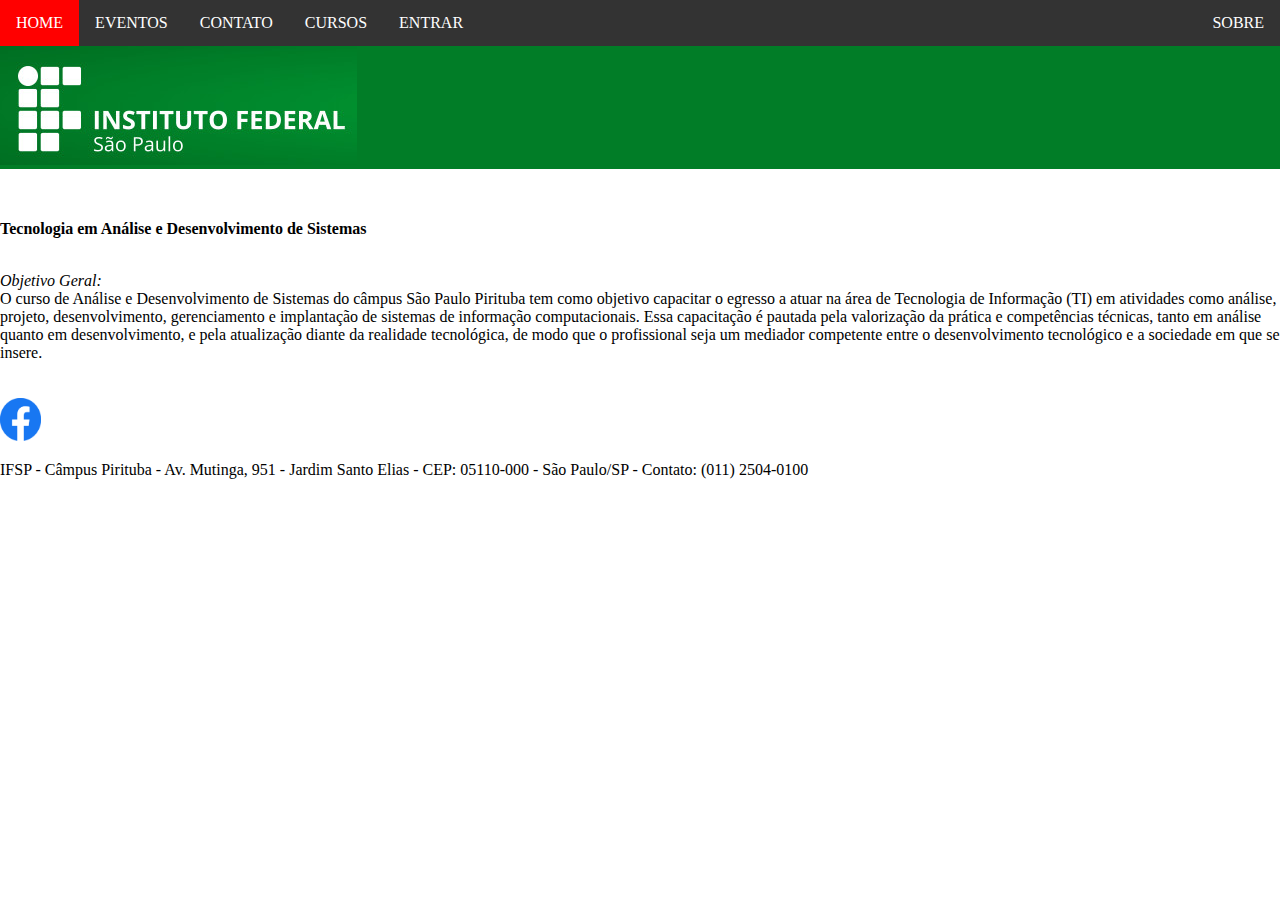
<file: ads.html>
<!DOCTYPE html>
<html>
<head>
<style>
</style>
<meta charset="UTF-8">
<title>ADS - IFSP - Pirituba</title>
<script src="js/disabling.js"></script>
  <link rel="stylesheet" href="css/style.css">
</head>
<body>
  
<header id="cabecalho"> <!-- Indica o cabeçalho do nosso documento-->
  <nav>
    <object width="100%" height="200px" data="menu.html"></object>
  </nav>

  </div>
</header>

<main>
  <p><strong>Tecnologia em Análise e Desenvolvimento de Sistemas</strong></p>
  <br>
  <em>Objetivo Geral:</em>
  <br>
  O curso de Análise e Desenvolvimento de Sistemas do câmpus São Paulo Pirituba tem como objetivo capacitar o egresso a atuar na área de Tecnologia de Informação (TI) em atividades como análise, projeto, desenvolvimento, gerenciamento e implantação de sistemas de informação computacionais. Essa capacitação é pautada pela valorização da prática e competências técnicas, tanto em análise quanto em desenvolvimento, e pela atualização diante da realidade tecnológica, de modo que o profissional seja um mediador competente entre o desenvolvimento tecnológico e a sociedade em que se insere.
</main>

<footer>     
  <object width="100%" height="200px" data="rodape.html"></object>
</footer>





</body>
</html>
</file>
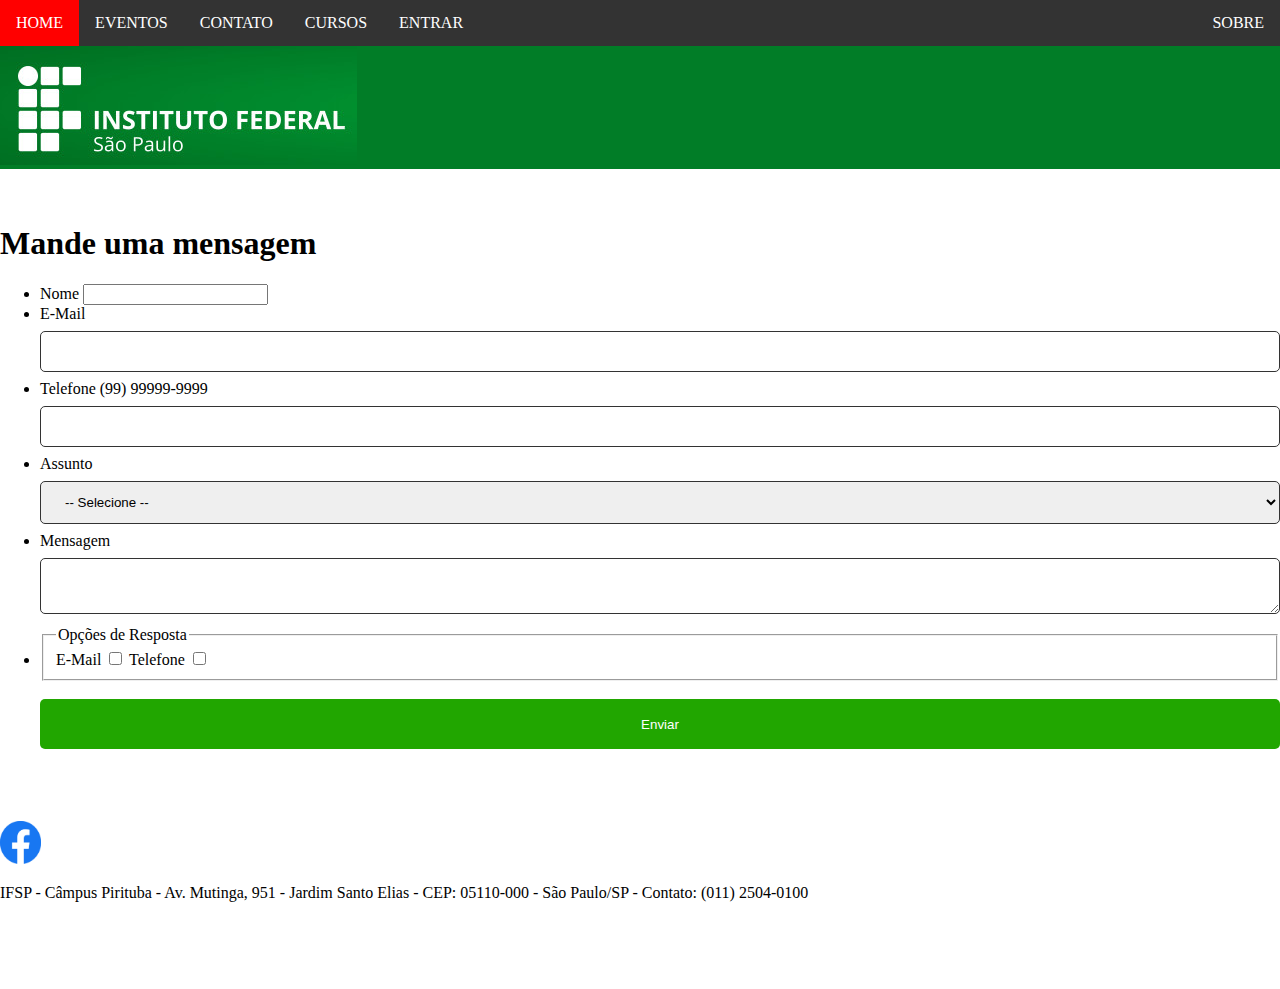
<file: contato.html>
<!DOCTYPE html>
<html>
<head>
  <meta charset="UTF-8">
  <title>Contato - IFSP - Pirituba</title>
  <link rel="shortcut icon" href="Imagens/favicon.ico" type="image/x-icon"> <!-- Adiciona o ícone de aba de navegador-->
  <script src="js/disabling.js"></script>
  <link rel="stylesheet" href="css/style.css">
</head>


<body>

  <header id="cabecalho"> <!-- Indica o cabeçalho do nosso documento-->
    <nav>
      <object width="100%" height="200px" data="menu.html"></object>
    </nav> 
  </header>
  
  <main> <!-- indica que é o conteúdo principal dessa página -->
		<h1>Mande uma mensagem</h1>
        <form method="POST">
            <ul>
                <li>
                    <label for="contato-nome">Nome</label>
                    <input type="text" name="nome" id="contato-nome" required />
                </li>
                <li>
                    <label for="contato-email">E-Mail</label><br>
                    <input class="input-container" type="email" name="email" id="contato-email" />
                </li>
                <li>
                    <label for="contato-telefone">Telefone </label> <span> (99) 99999-9999</span><br>
                    <input class="input-container" type="tel" name="telefone" id="contato-telefone" pattern="\([0-9]{2}\) [0-9]{4,6}-[0-9]{3,4}$"/> </li>
                <li>
                    <label for="contato-assunto">Assunto</label>
                    <select class="input-container" name="assunto" id="contato-assunto" required >
                        <option value=""> -- Selecione --</option>                        
                        <option value="R">Reclamação</option>
                        <option value="S">Sugestão</option>
                    </select>
                </li>
                <li>
                    <label for="contato-mensagem">Mensagem</label>
                    <textarea class="input-container" name="mensagem" id="contato-mensagem"></textarea>
                </li>
                <li>
                    <fieldset>
                        <legend>Opções de Resposta</legend>
                        <label for="contato-resposta-email">E-Mail
                            <input id="contato-resposta-email" type="checkbox" name="resposta" value="E" />
                        </label>
                        <label for="contato-resposta-telefone">Telefone</label>
                        <input id="contato-resposta-telefone" type="checkbox" name="resposta" value="T" />
                    </fieldset>
                </li>

                    <br> <button style = "border-radius: 5px" type="submit">Enviar</button>
            </ul>
        </form>        
	</main>
	
	<footer>     
      <object width="100%" height="200px" data="rodape.html"></object>
    </footer>
  
</body>
</html>
</file>
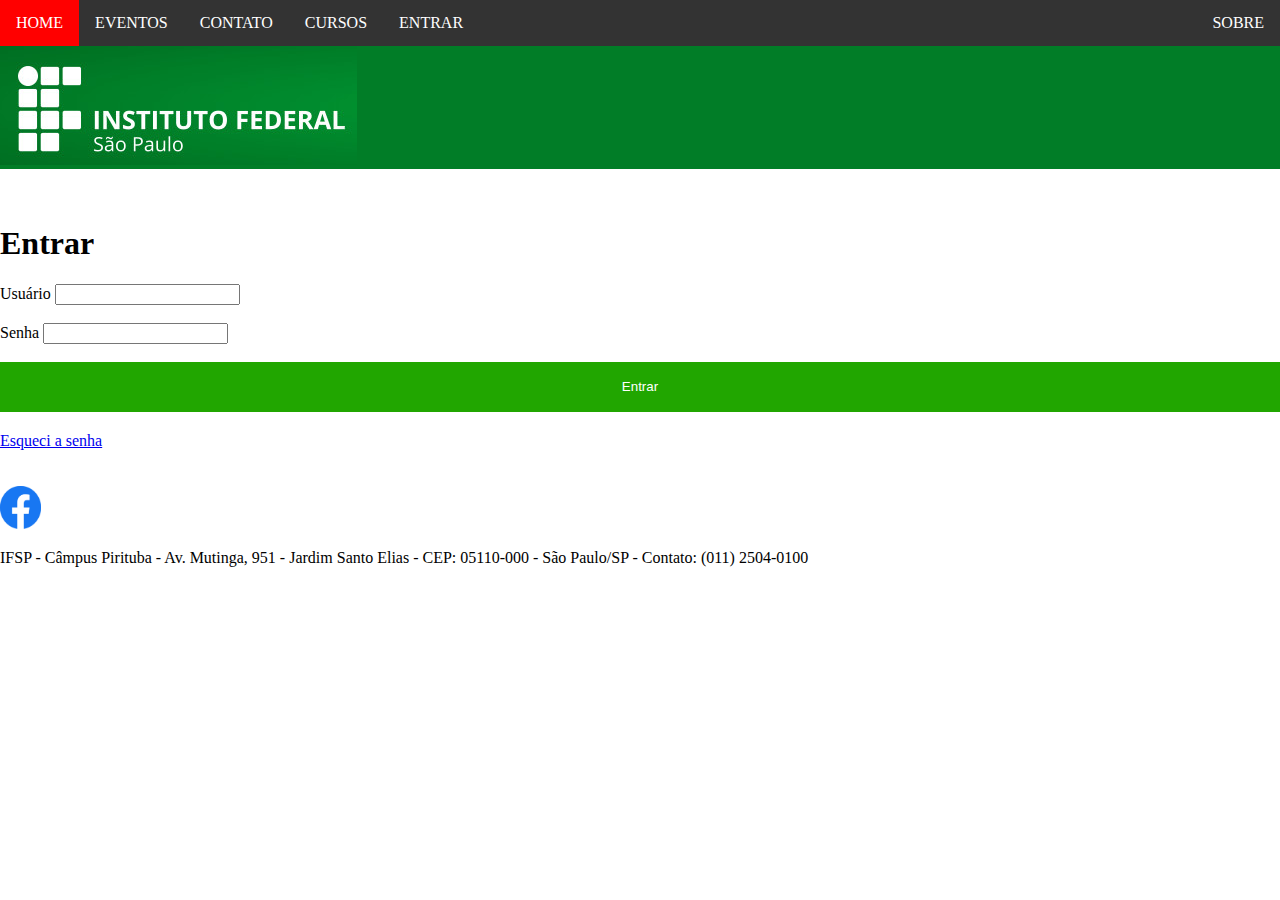
<file: entrar.html>
<!DOCTYPE html>
<html>
<head>
  <meta charset="UTF-8">
  <title>Entrar - IFSP - Pirituba</title>
  <link rel="shortcut icon" href="Imagens/favicon.ico" type="image/x-icon"> <!-- Adiciona o ícone de aba de navegador-->
  <script src="js/disabling.js"></script>
  <link rel="stylesheet" href="css/style.css">
</head>
<body>
  
  <header id="cabecalho"> <!-- Indica o cabeçalho do nosso documento-->
    <nav>
      <object width="100%" height="200px" data="menu.html"></object>
    </nav>
    
  </header>
  
  <main> <!-- indica que é o conteúdo principal dessa página -->
		<h1>Entrar</h1>
        <form method="POST">
            <div>
                <label for="entrar-usuario">Usuário</label>
                <input type="text" name="usuario" id="entrar-usuario" required />
            </div>
            <br>
            <div>
                <label for="entrar-senha">Senha</label>
                <input type="password" name="senha" id="entrar-senha" required />
            </div>
            <br>
            <div>
                <button type="submit">Entrar</button>
                <a href="#">Esqueci a senha</a>
            </div>
        </form>
  </main>
  
  <footer>     
      <object width="100%" height="200px" data="rodape.html"></object>
  </footer>

</body>

</html>
</file>
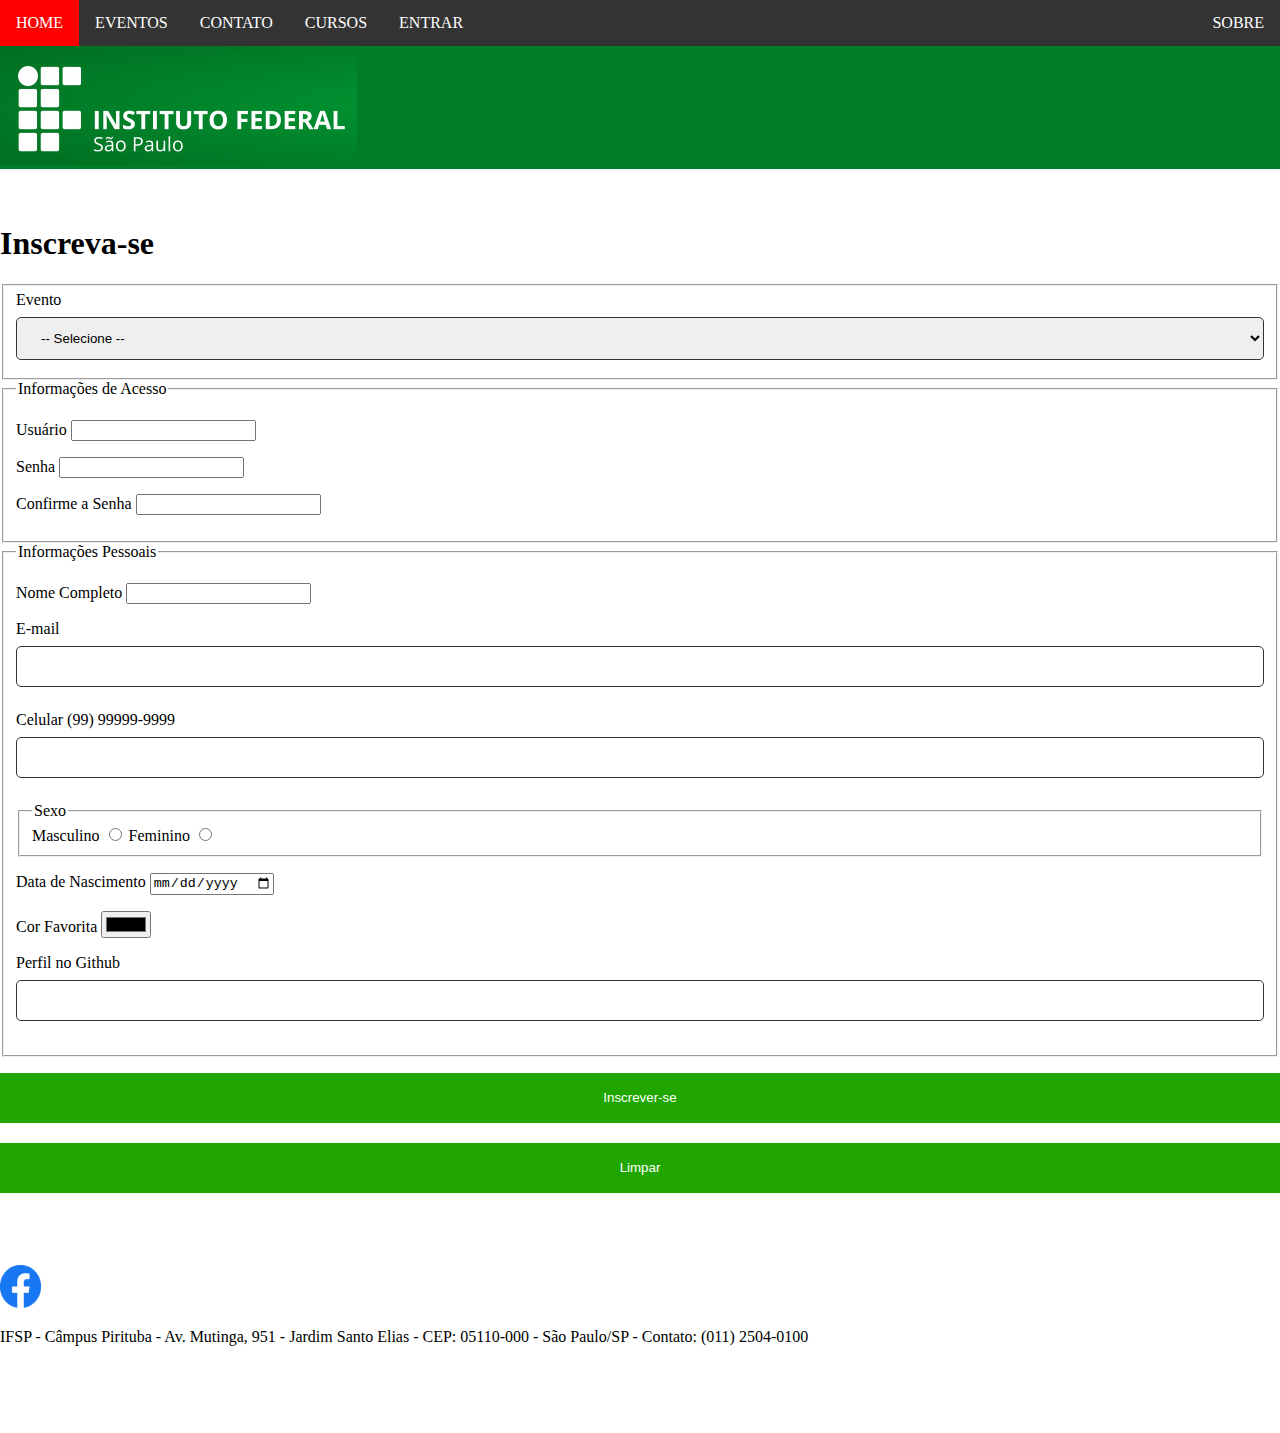
<file: eventos.html>
<!DOCTYPE html>
<html>
<head>
  <meta charset="UTF-8">
  <title>Eventos - IFSP - Pirituba</title>
  <link rel="shortcut icon" href="Imagens/favicon.ico" type="image/x-icon"> <!-- Adiciona o ícone de aba de navegador-->
  <script src="js/disabling.js"></script>
  <link rel="stylesheet" href="css/style.css">
</head>


<body>

  <header id="cabecalho"> <!-- Indica o cabeçalho do nosso documento-->
    <nav>
      <object width="100%" height="200px" data="menu.html"></object>
    </nav>
    
  </header>
  
  <main> <!-- indica que é o conteúdo principal dessa página -->
    
    <h1>Inscreva-se</h1>
    
    <form method="POST">
    
      <fieldset>
      
        <label for="evento">Evento</label>
        <select class="input-container" name="assunto" id="contato-assunto" required >
          <option value=""> -- Selecione --</option>                        
          <option value="voe">Voe sem asas</option>
          <option value="jun">Festa junina</option>
          <option value="inf">Semana de tecnologia</option>
        </select>
      
      </fieldset>
      
      <fieldset>
        <legend>Informações de Acesso</legend>
          <p>
            <label for="inscrever-usuario">Usuário</label>
            <input type="text" name="usuario" id="inscrever-usuario" required />
          </p>
          
          <p>
            <label for="inscrever-senha">Senha</label>
            <input type="password" name="senha" id="inscrever-senha" required />
          </p>
          
          <p>
            <label for="inscrever-confirmar-senha">Confirme a Senha</label>
            <input type="password" name="confirmar-senha" id="inscrever-confirmar-senha" required />
          </p>
      </fieldset>
      
      <fieldset>
        <legend>Informações Pessoais</legend>
        <p>
          <label for="inscrever-nome">Nome Completo</label>
          <input type="text" name="nome" id="inscrever-nome" required />
        </p>
  <p
    <label for="inscrever-email">E-mail</label><br>
    <input class="input-container" type="email" name="email" id="inscrever-email" required />
  </p>
        <p>
          <label for="inscrever-celular">Celular</label> <span> (99) 99999-9999</span><br>
          <input class="input-container" type="tel" name="celular" id="inscrever-celular" pattern="\([0-9]{2}\) [0-9]{4,6}-[0-9]{3,4}$"/>
        </p>
      
        <fieldset>
          <legend>Sexo</legend>
          <label for="inscrever-sexo-masc">Masculino
            <input id="inscrever-sexo-masc" type="radio" name="sexo" value="M" />
          </label>
          
          <label for="inscrever-sexo-fem">Feminino
            <input id="inscrever-sexo-fem" type="radio" name="sexo" value="F" />
          </label>
        </fieldset>
        
        <p>
          <label for="inscrever-nascimento">Data de Nascimento</label>
          <input type="date" name="nascimento" id="inscrever-nascimento" />
        </p>
        <p>
          <label for="inscrever-cor">Cor Favorita</label>
          <input type="color" name="cor" id="inscrever-cor" />
        </p>
        <p>
          <label for="inscrever-github">Perfil no Github</label><br>
          <input class="input-container" type="url" name="github" id="inscrever-github" />
        </p>
      </fieldset>
      
      <p>
        <button type="submit">Inscrever-se</button>
        <button type="reset">Limpar</button>
      </p>
      
    </form>
    
  </main> 

  <footer>     
    <object width="100%" height="200px" data="rodape.html"></object>
  </footer>

</body>


</html>
</file>
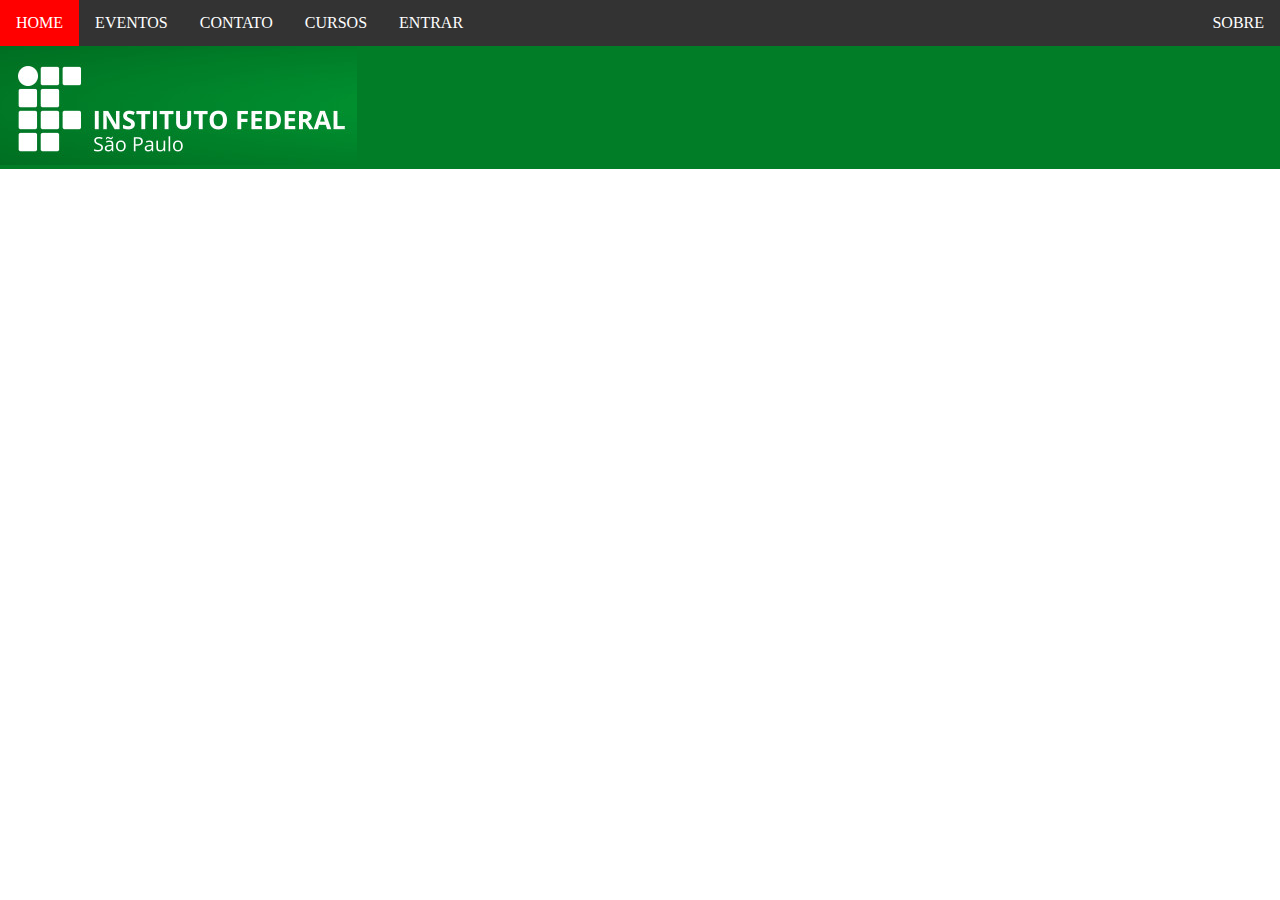
<file: menu.html>
<!DOCTYPE html>
<html>
<head>
<meta charset="UTF-8">
<title>IFSP - Pirituba</title>
<script src="js/disabling.js"></script>
<link rel="stylesheet" href="css/style.css">
  <link rel="stylesheet" href="css/style.css">
</head>
<body>
<body style="background-color:white;">

<div class="navbar">
  <a href="index.html" target="_top">HOME</a>
  <a href="eventos.html" target="_top">EVENTOS</a>
  <a href="contato.html" target="_top">CONTATO</a>
    <div class="dropdown">
      <button style= "height: 46px;" class="dropbtn">CURSOS 
      <i class="fa fa-caret-down"></i>
    </button>
    <div class="dropdown-content">
      <a href="ads.html" target="_top">Analise e Desenvolvimento de Sistemas</a>
      <a href="#" target="_top">Engenharia de Produção</a>
    </div>
  </div>
  
  <a href="entrar.html" target="_top">ENTRAR</a>
  <a style= float:right href="sobre.html" target="_top">SOBRE</a>
      </div>
    <div class="green-box">
  <img src="Imagens/Logo.jpg" alt=" " />
      </div>
</body>
</html>
</file>
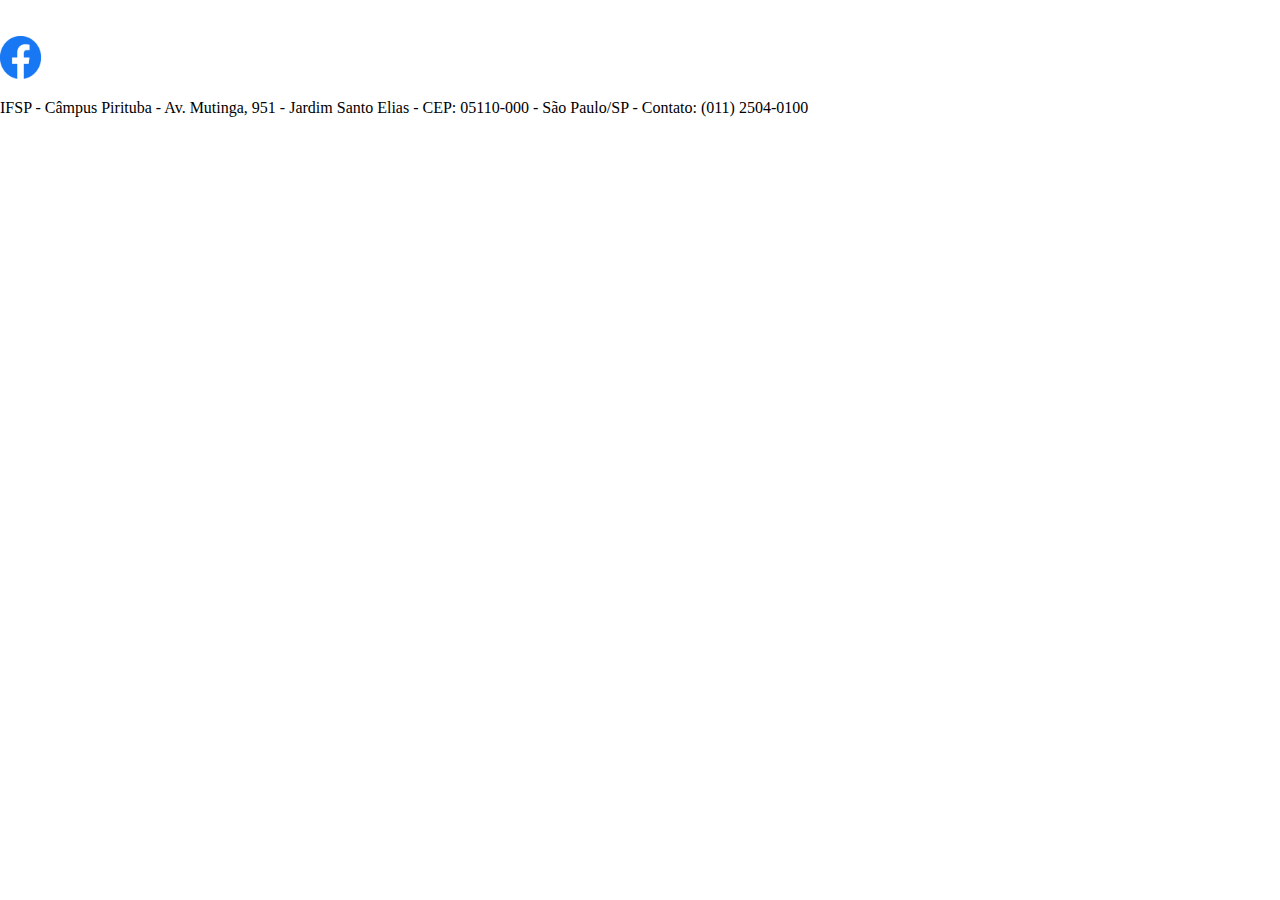
<file: rodape.html>
<!DOCTYPE html>
<html>
<head>
<meta charset="UTF-8">
<script src="js/disabling.js"></script>
  <link rel="stylesheet" href="css/style.css">
</head>
<body>

<footer>
  <br><br>
  <div id="my_menu" align="left">	 
	<a href="https://www.facebook.com/ifsppirituba"><img src="Imagens/facebook.png" width="41" height="43" title="IFSP Facebook" alt="IFSP Facebook"></a> 
  </div>
  <div class="roda">
  <p>
  IFSP - Câmpus Pirituba - Av. Mutinga, 951 - Jardim Santo Elias - CEP: 05110-000 - São Paulo/SP - Contato: (011) 2504-0100
  </p>
  </div>
</footer>

</body>
</html>
</file>
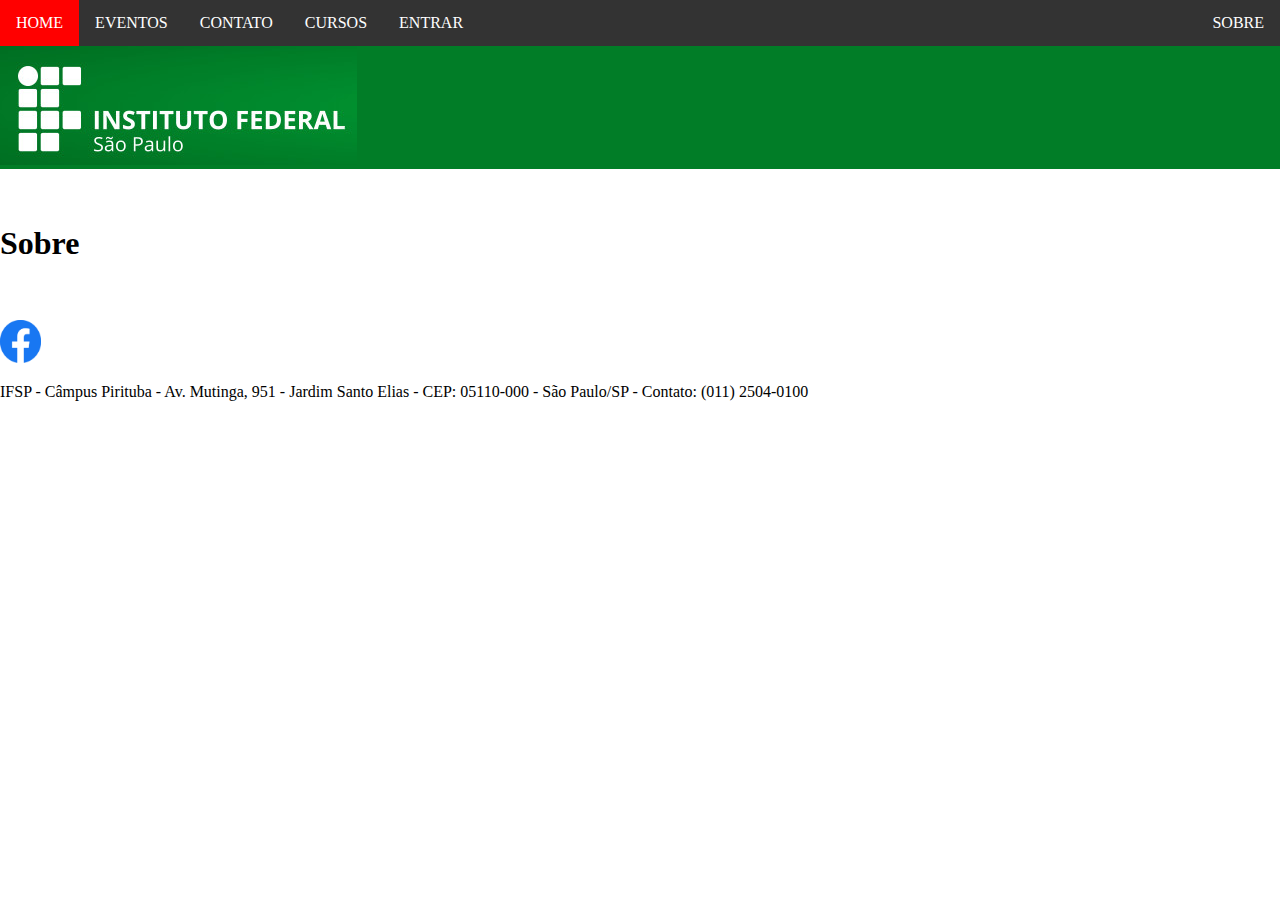
<file: sobre.html>
<!DOCTYPE html>
<html>
<head>
<meta charset="UTF-8">
<title>Sobre - IFSP - Pirituba</title>
<script src="js/disabling.js"></script>
  <link rel="stylesheet" href="css/style.css">
</head>
<body>

  <header id="cabecalho"> <!-- Indica o cabeçalho do nosso documento-->
    <nav>
      <object width="100%" height="200px" data="menu.html"></object>
    </nav>
  
  </header>
  
  <main>
  
    <p>
      <h1>Sobre</h1>
    </p>
  
  </main>
  
  <footer>     
      <object width="100%" height="200px" data="rodape.html"></object>
  </footer>

</body>
</html>
</file>
<file: css/style.css>
body {
  margin: 0;
}

.navbar {
  overflow: hidden;
  background-color: #333;
}

.navbar a:hover, .dropdown:hover .dropbtn  {
  background-color: #ff0000;
}

.navbar a {
  float: left;
  font-size: 16px;
  color: white;
  text-align: center;
  padding: 14px 16px;
  text-decoration: none;
}

.green-box {
  background-color: #017d27;
  text-align: left;
}

.roda {
  text-align: left;
}

.round-image {
  width: 50%;
  height: auto;
  border-radius: 50%; /* Isso tornará a imagem redonda */
  display: block; /* Certifica-se de que a imagem é tratada como um bloco para centralização */
  margin: 0 auto; /* Centraliza a imagem horizontalmente */
}

figcaption {
  border: 1px dotted black;
}


.input-container {
  margin: 8px 0; /* Adiciona espaço abaixo da caixa de texto */
  width: 100%;
  padding: 12px 20px;
  box-sizing: border-box;
  border-radius: 5px;
  border: 1px solid #333;
}

button {
width: 100%;
height: 50px;
margin-bottom: 20px;
background-color: #21a600;
color: white;
border-width: 0;  
}


.dropdown {
  float: left;
  overflow: hidden;
}

.dropdown .dropbtn {
  font-size: 16px;  
  border: none;
  outline: none;
  color: white;
  padding: 14px 16px;
  background-color: inherit;
  font-family: inherit;
  margin: 0;
}

.dropdown-content {
  display: none;
  position: absolute;
  background-color: #f9f9f9;
  min-width: 160px;
  box-shadow: 0px 8px 16px 0px rgba(0,0,0,0.2);
  z-index: 1;
}


.dropdown-content a {
  float: none;
  color: black;
  padding: 12px 16px;
  text-decoration: none;
  display: block;
  text-align: left;
}

.dropdown-content a:hover {
  background-color: #ddd;
}

.dropdown:hover .dropdown-content {
  display: block;
}

.grid-container {
  text-align: center;
  row-gap: 50px;
}

.wrapper {
  display: flex;
  justify-content: center;
  align-items: center;
  column-gap: 450px;
}
</file>
